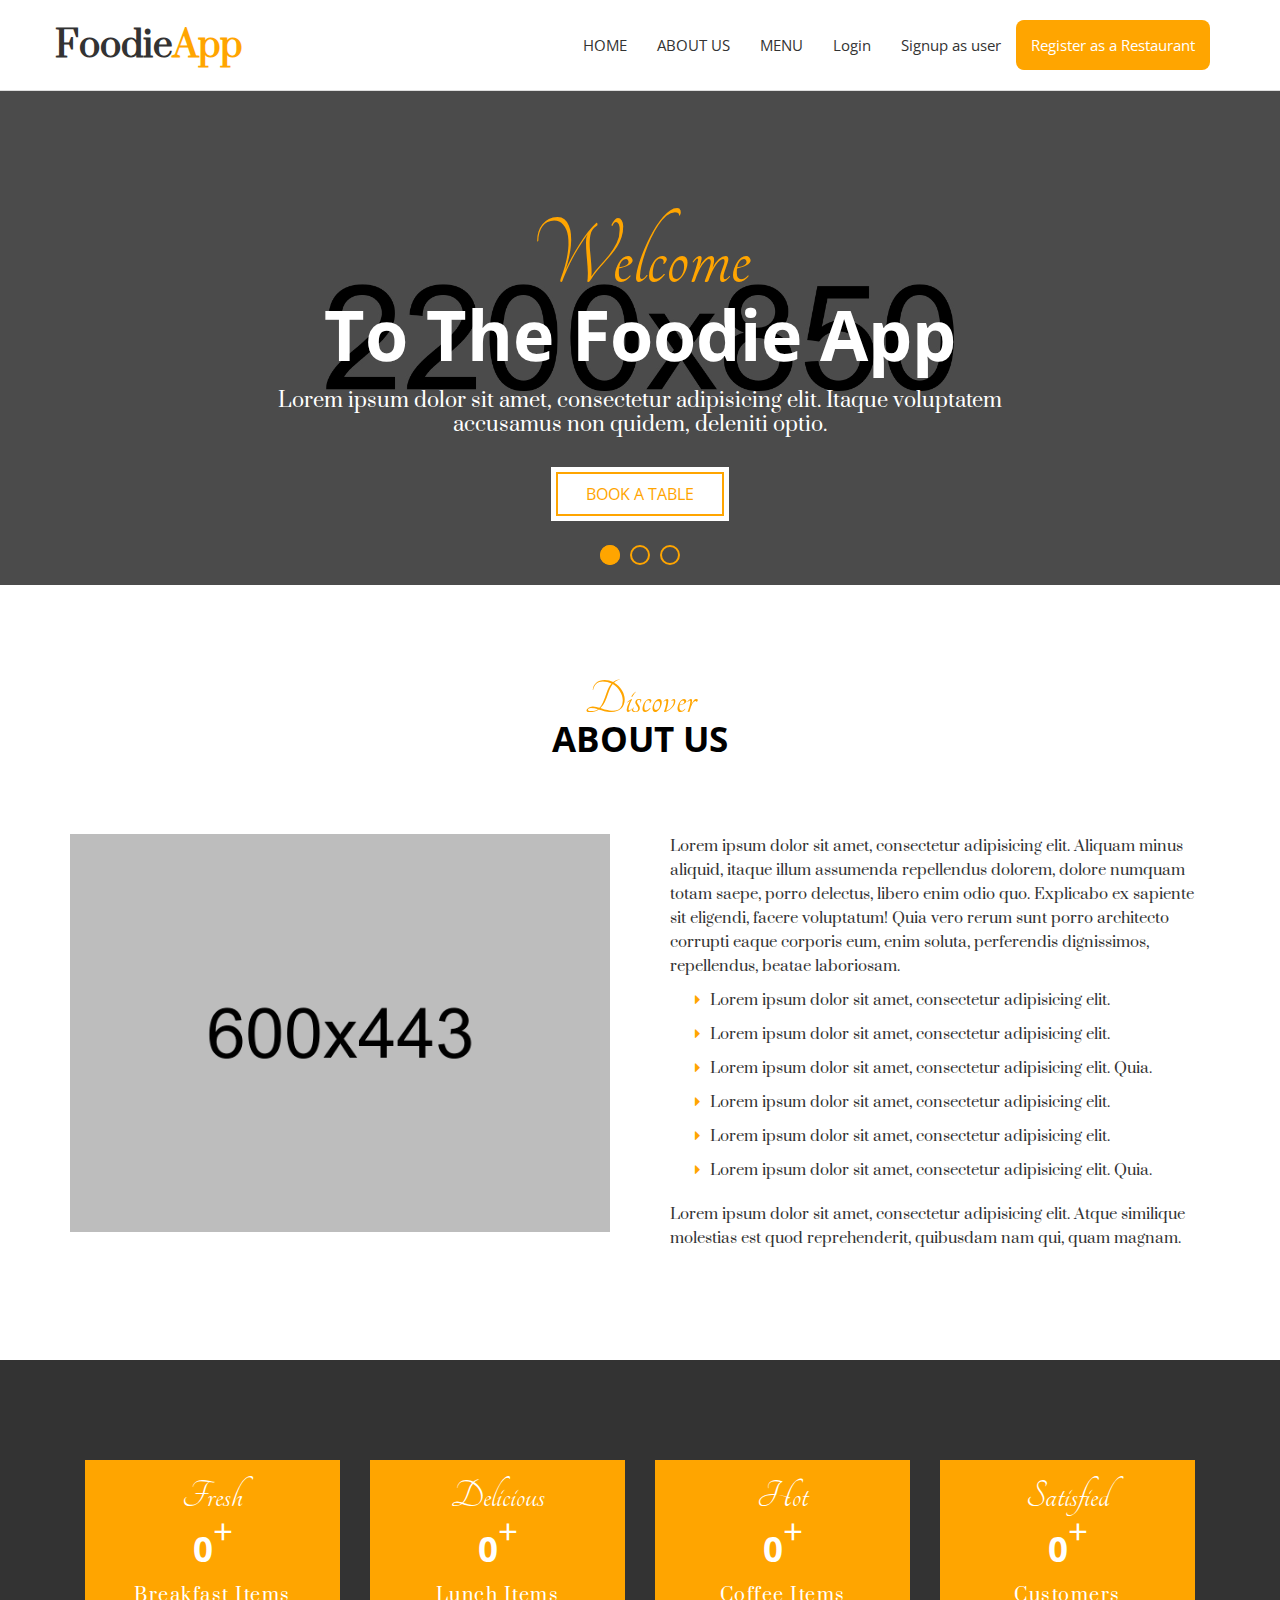
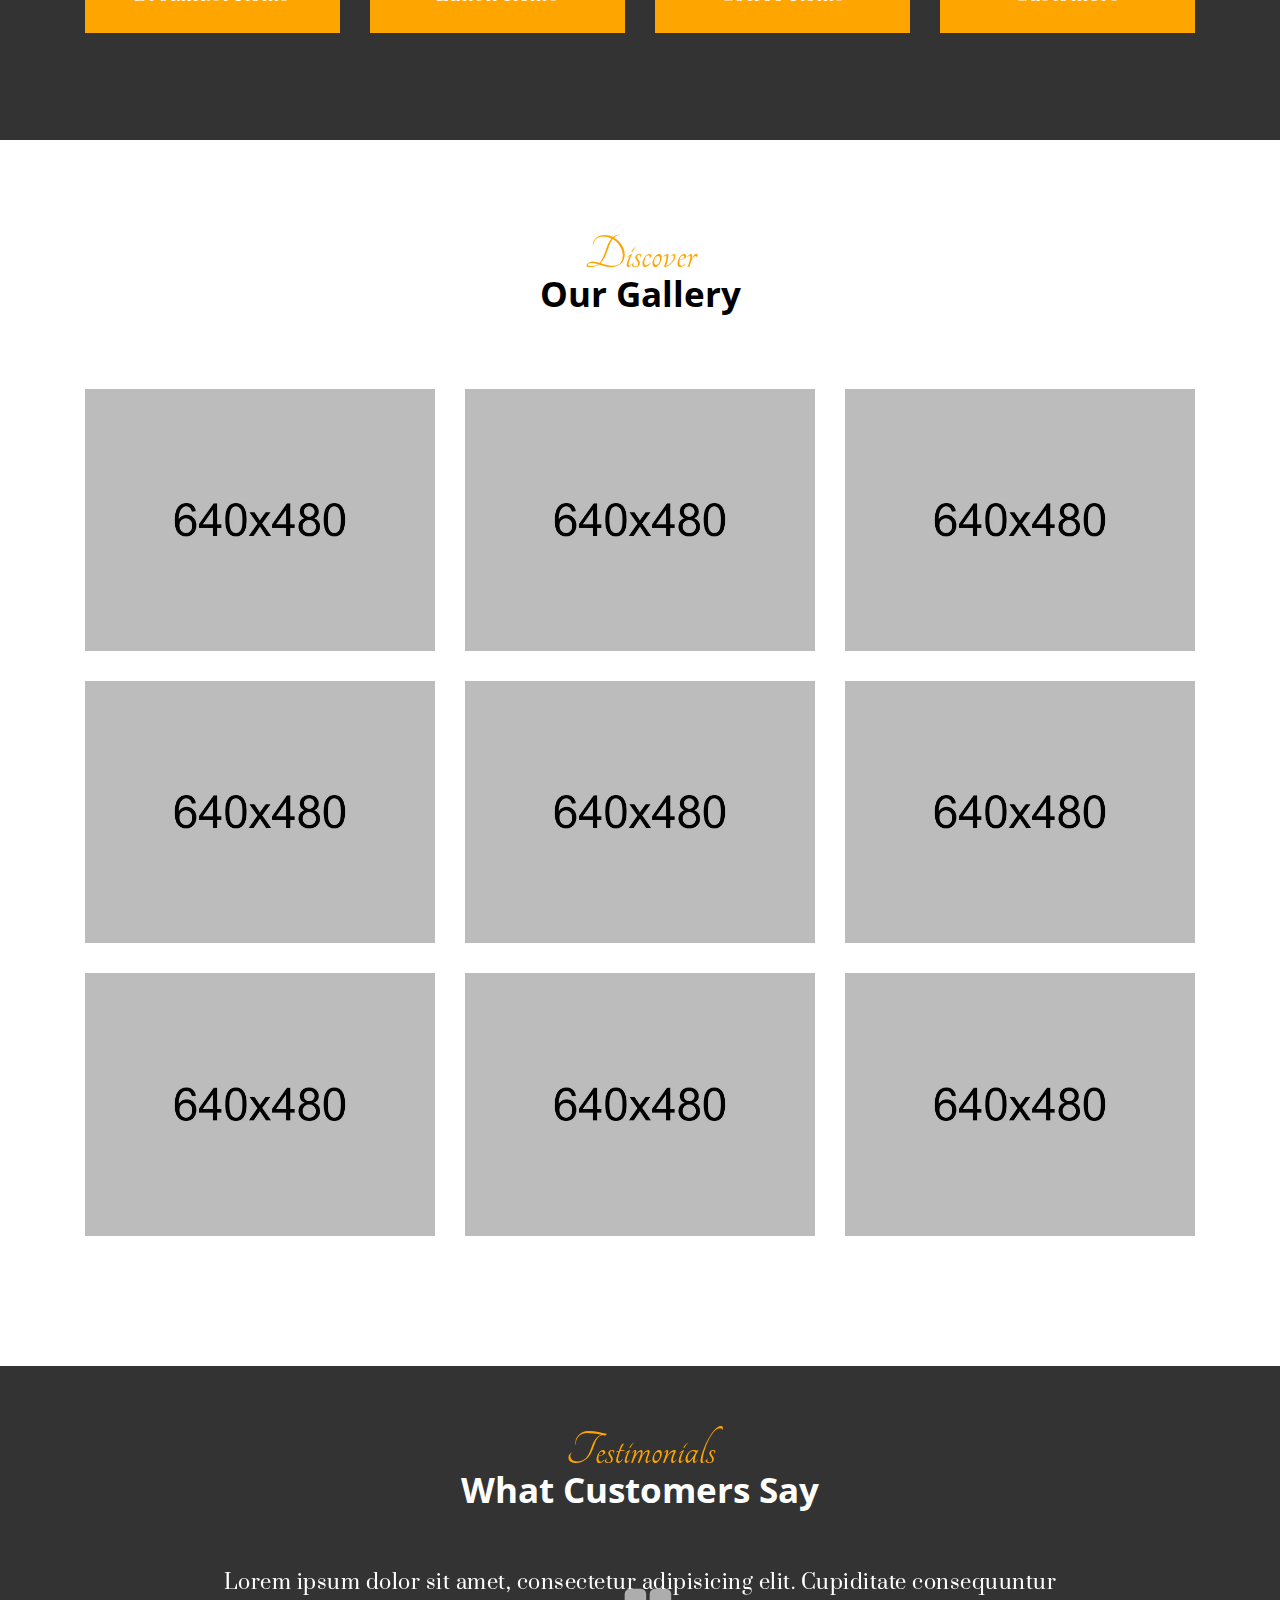
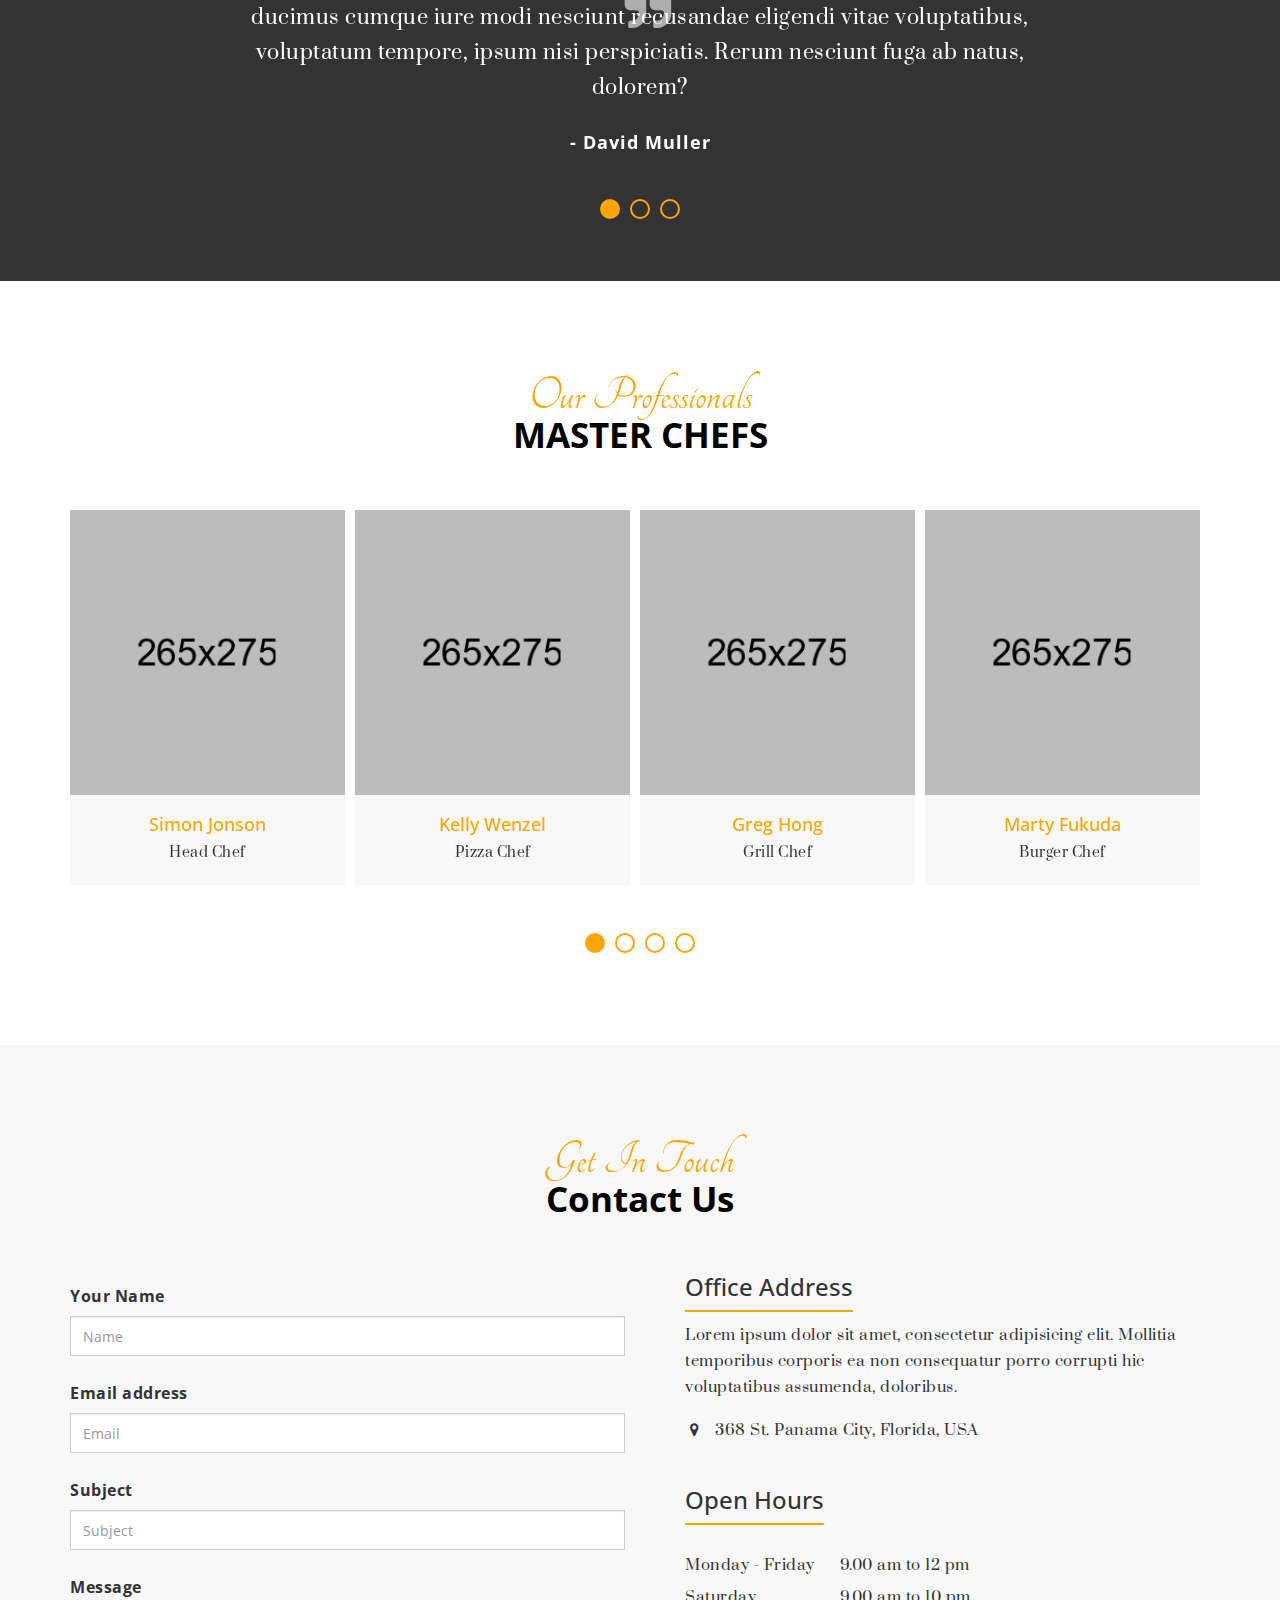
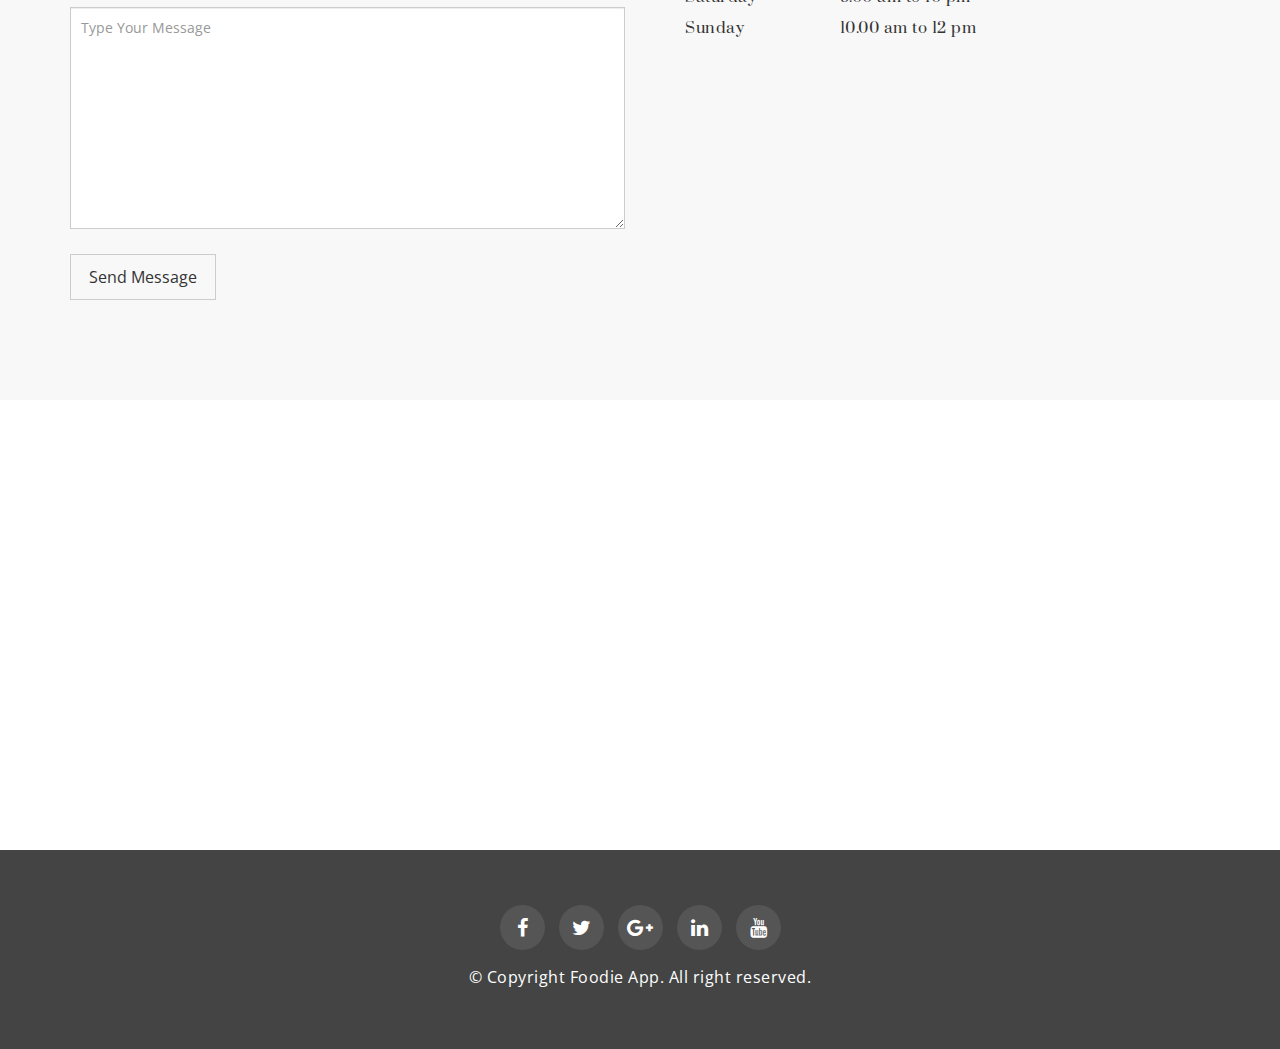
<file: index.html>
<!DOCTYPE html>
<html lang="en">
  <head>
    <meta charset="utf-8">
    <meta http-equiv="X-UA-Compatible" content="IE=edge">
    <meta name="viewport" content="width=device-width, initial-scale=1">    
    <title>Foodie | Home</title>

    <!-- Favicon -->
    <link rel="shortcut icon" href="assets/img/favicon.ico" type="image/x-icon">

    <!-- Font awesome -->
    <link href="assets/css/font-awesome.css" rel="stylesheet">
    <!-- Bootstrap -->
    <link href="assets/css/bootstrap.css" rel="stylesheet">   
    <!-- Slick slider -->
    <link rel="stylesheet" type="text/css" href="assets/css/slick.css">    
    <!-- Date Picker -->
    <link rel="stylesheet" type="text/css" href="assets/css/bootstrap-datepicker.css">   
     <!-- Gallery Lightbox -->
    <link href="assets/css/magnific-popup.css" rel="stylesheet"> 
    <!-- Theme color -->
    <link id="switcher" href="assets/css/theme-color/default-theme.css" rel="stylesheet">     

    <!-- Main style sheet -->
    <link href="home-style.css" rel="stylesheet">    

   
    <!-- Google Fonts -->

    <!-- Prata for body  -->
    <link href='https://fonts.googleapis.com/css?family=Prata' rel='stylesheet' type='text/css'>
    <!-- Tangerine for small title -->
    <link href='https://fonts.googleapis.com/css?family=Tangerine' rel='stylesheet' type='text/css'>   
    <!-- Open Sans for title -->
    <link href='https://fonts.googleapis.com/css?family=Open+Sans' rel='stylesheet' type='text/css'>
    
    

    <!-- HTML5 shim and Respond.js for IE8 support of HTML5 elements and media queries -->
    <!-- WARNING: Respond.js doesn't work if you view the page via file:// -->
    <!--[if lt IE 9]>
      <script src="https://oss.maxcdn.com/html5shiv/3.7.2/html5shiv.min.js"></script>
      <script src="https://oss.maxcdn.com/respond/1.4.2/respond.min.js"></script>
    <![endif]-->

  </head>
  <body>

  <!--START SCROLL TOP BUTTON -->
    <a class="scrollToTop" href="#">
      <i class="fa fa-angle-up"></i>
    </a>
  <!-- END SCROLL TOP BUTTON -->

  <!-- Start header section -->
  <header id="mu-header">  
    <nav class="navbar navbar-default mu-main-navbar" role="navigation">  
      <div class="container">
        <div class="navbar-header">
          <!-- FOR MOBILE VIEW COLLAPSED BUTTON -->
          <button type="button" class="navbar-toggle collapsed" data-toggle="collapse" data-target="#navbar" aria-expanded="false" aria-controls="navbar">
            <span class="sr-only">Toggle navigation</span>
            <span class="icon-bar"></span>
            <span class="icon-bar"></span>
            <span class="icon-bar"></span>
          </button>

          <!-- LOGO -->       

           <!--  Text based logo  -->
          <a class="navbar-brand" href="index.html">Foodie<span>App</span></a> 

		      <!--  Image based logo  -->
          <!-- <a class="navbar-brand" href="index.html"><img src="assets/img/logo.png" alt="Logo img"></a>  -->
         

        </div>
        <div id="navbar" class="navbar-collapse collapse">
          <ul id="top-menu" class="nav navbar-nav navbar-right mu-main-nav">
            <li><a href="index.html">HOME</a></li>
            <li><a href="#mu-about-us">ABOUT US</a></li>                       
            <li><a href="#mu-restaurant-menu">MENU</a></li>  
            <li><a href="./login.html">Login</a> </li>                  
            <li><a href="./signup-as-user.html">Signup as user</a></li>
            <li><a href="./signup-as-resturant.html" class="register-btn">Register as a Restaurant</a></li>                       
          </ul>                            
        </div><!--/.nav-collapse -->       
      </div>          
    </nav> 
  </header>
  <!-- End header section -->
 

  <!-- Start slider  -->
  <section id="mu-slider">
    <div class="mu-slider-area"> 

      <!-- Top slider -->
      <div class="mu-top-slider">

        <!-- Top slider single slide -->
        <div class="mu-top-slider-single">
          <img src="assets/img/slider/1.jpeg" alt="img">
          <!-- Top slider content -->
          <div class="mu-top-slider-content">
            <span class="mu-slider-small-title">Welcome</span>
            <h2 class="mu-slider-title">To The Foodie App</h2>
            <p>Lorem ipsum dolor sit amet, consectetur adipisicing elit. Itaque voluptatem accusamus non quidem, deleniti optio.</p>           
            <a href="#mu-reservation" class="mu-readmore-btn mu-reservation-btn">BOOK A TABLE</a>
          </div>
          <!-- / Top slider content -->
        </div>
        <!-- / Top slider single slide -->    

         <!-- Top slider single slide -->
        <div class="mu-top-slider-single">
          <img src="assets/img/slider/2.jpeg" alt="img">
          <!-- Top slider content -->
          <div class="mu-top-slider-content">
            <span class="mu-slider-small-title">The Elegant</span>
            <h2 class="mu-slider-title">Food Delivery App</h2>
            <p>Lorem ipsum dolor sit amet, consectetur adipisicing elit. Itaque voluptatem accusamus non quidem, deleniti optio.</p>           
           <a href="#mu-reservation" class="mu-readmore-btn mu-reservation-btn">BOOK A TABLE</a>
          </div>
          <!-- / Top slider content -->
        </div>
        <!-- / Top slider single slide --> 

        <!-- Top slider single slide -->
        <div class="mu-top-slider-single">
          <img src="assets/img/slider/3.jpeg" alt="img">
          <!-- Top slider content -->
          <div class="mu-top-slider-content">
            <span class="mu-slider-small-title">Delicious</span>
            <h2 class="mu-slider-title">Spicy Masalas</h2>
            <p>Lorem ipsum dolor sit amet, consectetur adipisicing elit. Itaque voluptatem accusamus non quidem, deleniti optio.</p>           
            <a href="#mu-reservation" class="mu-readmore-btn mu-reservation-btn">BOOK A TABLE</a>
          </div>
          <!-- / Top slider content -->
        </div>
        <!-- / Top slider single slide -->   

      </div>
    </div>
  </section>
  <!-- End slider  -->

  <!-- Start About us -->
  <section id="mu-about-us">
    <div class="container">
      <div class="row">
        <div class="col-md-12">
          <div class="mu-about-us-area">

            <div class="mu-title">
              <span class="mu-subtitle">Discover</span>
              <h2>ABOUT US</h2>
            </div>

            <div class="row">
              <div class="col-md-6">
               <div class="mu-about-us-left">     
                <img src="assets/img/about-us.png" alt="img">           
                </div>
              </div>
              <div class="col-md-6">
                 <div class="mu-about-us-right">
                 <p>Lorem ipsum dolor sit amet, consectetur adipisicing elit. Aliquam minus aliquid, itaque illum assumenda repellendus dolorem, dolore numquam totam saepe, porro delectus, libero enim odio quo. Explicabo ex sapiente sit eligendi, facere voluptatum! Quia vero rerum sunt porro architecto corrupti eaque corporis eum, enim soluta, perferendis dignissimos, repellendus, beatae laboriosam.</p>                              
                  <ul>
                    <li>Lorem ipsum dolor sit amet, consectetur adipisicing elit.</li>
                    <li>Lorem ipsum dolor sit amet, consectetur adipisicing elit.</li>
                    <li>Lorem ipsum dolor sit amet, consectetur adipisicing elit. Quia.</li>                    
                    <li>Lorem ipsum dolor sit amet, consectetur adipisicing elit.</li>
                    <li>Lorem ipsum dolor sit amet, consectetur adipisicing elit.</li>
                    <li>Lorem ipsum dolor sit amet, consectetur adipisicing elit. Quia.</li>
                  </ul>
                  <p>Lorem ipsum dolor sit amet, consectetur adipisicing elit. Atque similique molestias est quod reprehenderit, quibusdam nam qui, quam magnam.</p>  
                </div>
              </div>
            </div>
          </div>
        </div>
      </div>
    </div>
  </section>
  <!-- End About us -->

  <!-- Start Counter Section -->
  <section id="mu-counter">
    <div class="mu-counter-overlay">
      <div class="container">
        <div class="row">
          <div class="col-md-12">
            <div class="mu-counter-area">

              <ul class="mu-counter-nav">

                <li class="col-md-3 col-sm-3 col-xs-12">
                  <div class="mu-single-counter">
                    <span>Fresh</span>
                    <h3><span class="counter-value" data-count="150">0</span><sup>+</sup></h3>
                    <p>Breakfast Items</p>
                  </div>
                </li>

                <li class="col-md-3 col-sm-3 col-xs-12">
                  <div class="mu-single-counter">
                    <span>Delicious</span>
                    <h3><span class="counter-value" data-count="60">0</span><sup>+</sup></h3>
                    <p>Lunch Items</p>
                  </div>
                </li>

                 <li class="col-md-3 col-sm-3 col-xs-12">
                  <div class="mu-single-counter">
                    <span>Hot</span>
                     <h3><span class="counter-value" data-count="45">0</span><sup>+</sup></h3>
                    <p>Coffee Items</p>
                  </div>
                </li>

                 <li class="col-md-3 col-sm-3 col-xs-12">
                  <div class="mu-single-counter">
                    <span>Satisfied</span>
                    <h3><span class="counter-value" data-count="6560">0</span><sup>+</sup></h3>
                    <p>Customers</p>
                  </div>
                </li>

              </ul>

            </div>
          </div>
        </div>
      </div>
    </div>
  </section>
  <!-- End Counter Section --> 

  <!-- Start Gallery -->
  <section id="mu-gallery">
    <div class="container">
      <div class="row">
        <div class="col-md-12">
          <div class="mu-gallery-area">

            <div class="mu-title">
              <span class="mu-subtitle">Discover</span>
              <h2>Our Gallery</h2>
            </div>

            <div class="mu-gallery-content">
            
              <!-- Start gallery image -->
              <div class="mu-gallery-body">
                <!-- start single gallery image -->
                <div class="mu-single-gallery col-md-4">
                    <div class="mu-single-gallery-item">
	                    <figure class="mu-single-gallery-img">
	                      <a class="mu-imglink" href="assets/img/gallery/1.jpg">
                          <img alt="img" src="assets/img/gallery/1.jpg">
                           <div class="mu-single-gallery-info">
                              <img class="mu-view-btn" src="assets/img/plus.png" alt="plus icon img">
                          </div> 
                        </a>
	                    </figure>            
                  	</div>
                </div>
                <!-- End single gallery image -->

                <!-- start single gallery image -->
                <div class="mu-single-gallery col-md-4">
                  	 <div class="mu-single-gallery-item">
                        <figure class="mu-single-gallery-img">
                          <a class="mu-imglink" href="assets/img/gallery/2.jpg">
                            <img alt="img" src="assets/img/gallery/2.jpg">
                             <div class="mu-single-gallery-info">
                                <img class="mu-view-btn" src="assets/img/plus.png" alt="plus icon img">
                            </div> 
                          </a>
                        </figure>            
                    </div>
                </div>               
                <!-- End single gallery image -->

                <!-- start single gallery image -->
                <div class="mu-single-gallery col-md-4">                  
                  	 <div class="mu-single-gallery-item">
                      <figure class="mu-single-gallery-img">
                        <a class="mu-imglink" href="assets/img/gallery/3.jpg">
                          <img alt="img" src="assets/img/gallery/3.jpg">
                           <div class="mu-single-gallery-info">
                              <img class="mu-view-btn" src="assets/img/plus.png" alt="plus icon img">
                          </div> 
                        </a>
                      </figure>            
                    </div>
                </div>               
                <!-- End single gallery image -->

                <!-- start single gallery image -->
                <div class="mu-single-gallery col-md-4">                  
                  	<div class="mu-single-gallery-item">
                      <figure class="mu-single-gallery-img">
                        <a class="mu-imglink" href="assets/img/gallery/4.jpg">
                          <img alt="img" src="assets/img/gallery/4.jpg">
                           <div class="mu-single-gallery-info">
                              <img class="mu-view-btn" src="assets/img/plus.png" alt="plus icon img">
                          </div> 
                        </a>
                      </figure>            
                    </div>
                </div>
                <!-- End single gallery image -->

                <!-- start single gallery image -->
                <div class="mu-single-gallery col-md-4">                  
                  	<div class="mu-single-gallery-item">
                      <figure class="mu-single-gallery-img">
                        <a class="mu-imglink" href="assets/img/gallery/5.jpg">
                          <img alt="img" src="assets/img/gallery/5.jpg">
                           <div class="mu-single-gallery-info">
                              <img class="mu-view-btn" src="assets/img/plus.png" alt="plus icon img">
                          </div> 
                        </a>
                      </figure>            
                    </div>
                </div>               
                <!-- End single gallery image -->  

                <!-- start single gallery image -->
                <div class="mu-single-gallery col-md-4">                  
                   <div class="mu-single-gallery-item">
                      <figure class="mu-single-gallery-img">
                        <a class="mu-imglink" href="assets/img/gallery/6.jpg">
                          <img alt="img" src="assets/img/gallery/6.jpg">
                           <div class="mu-single-gallery-info">
                              <img class="mu-view-btn" src="assets/img/plus.png" alt="plus icon img">
                          </div> 
                        </a>
                      </figure>            
                    </div>
                </div>
                <!-- End single gallery image -->

                <!-- start single gallery image -->
                <div class="mu-single-gallery col-md-4">                  
                  	<div class="mu-single-gallery-item">
                      <figure class="mu-single-gallery-img">
                        <a class="mu-imglink" href="assets/img/gallery/7.jpg">
                          <img alt="img" src="assets/img/gallery/7.jpg">
                           <div class="mu-single-gallery-info">
                              <img class="mu-view-btn" src="assets/img/plus.png" alt="plus icon img">
                          </div> 
                        </a>
                      </figure>            
                    </div>
                </div>               
                <!-- End single gallery image -->

                <!-- start single gallery image -->
                <div class="mu-single-gallery col-md-4">                  
                  	<div class="mu-single-gallery-item">
                      <figure class="mu-single-gallery-img">
                        <a class="mu-imglink" href="assets/img/gallery/8.jpg">
                          <img alt="img" src="assets/img/gallery/8.jpg">
                           <div class="mu-single-gallery-info">
                              <img class="mu-view-btn" src="assets/img/plus.png" alt="plus icon img">
                          </div> 
                        </a>
                      </figure>            
                    </div>
                </div>               
                <!-- End single gallery image -->

                <!-- start single gallery image -->
                <div class="mu-single-gallery col-md-4">                  
                  	<div class="mu-single-gallery-item">
                      <figure class="mu-single-gallery-img">
                        <a class="mu-imglink" href="assets/img/gallery/9.jpg">
                          <img alt="img" src="assets/img/gallery/9.jpg">
                           <div class="mu-single-gallery-info">
                              <img class="mu-view-btn" src="assets/img/plus.png" alt="plus icon img">
                          </div> 
                        </a>
                      </figure>            
                    </div>
                </div>
                <!-- End single gallery image -->  

              </div>
            </div>
          </div>
        </div>
      </div>
    </div>
  </section>
  <!-- End Gallery -->
  
  <!-- Start Client Testimonial section -->
  <section id="mu-client-testimonial">
    <div class="mu-overlay">
      <div class="container">
        <div class="row">
          <div class="col-md-12">
            <div class="mu-client-testimonial-area">

              <div class="mu-title">
                <span class="mu-subtitle">Testimonials</span>
                <h2>What Customers Say</h2>
              </div>

              <!-- testimonial content -->
              <div class="mu-testimonial-content">
                <!-- testimonial slider -->
                <ul class="mu-testimonial-slider">
                  <li>
                    <div class="mu-testimonial-single">                   
                      <div class="mu-testimonial-info">
                        <p>Lorem ipsum dolor sit amet, consectetur adipisicing elit. Cupiditate consequuntur ducimus cumque iure modi nesciunt recusandae eligendi vitae voluptatibus, voluptatum tempore, ipsum nisi perspiciatis. Rerum nesciunt fuga ab natus, dolorem?</p>
                      </div>
                      <div class="mu-testimonial-bio">
                        <p>- David Muller</p>                      
                      </div>
                    </div>
                  </li>
                   <li>
                    <div class="mu-testimonial-single">                   
                      <div class="mu-testimonial-info">
                        <p>Lorem ipsum dolor sit amet, consectetur adipisicing elit. Cupiditate consequuntur ducimus cumque iure modi nesciunt recusandae eligendi vitae voluptatibus, voluptatum tempore, ipsum nisi perspiciatis. Rerum nesciunt fuga ab natus, dolorem?</p>
                      </div>
                      <div class="mu-testimonial-bio">
                        <p>- David Muller</p>                      
                      </div>
                    </div>
                  </li>
                   <li>
                    <div class="mu-testimonial-single">                   
                      <div class="mu-testimonial-info">
                        <p>Lorem ipsum dolor sit amet, consectetur adipisicing elit. Cupiditate consequuntur ducimus cumque iure modi nesciunt recusandae eligendi vitae voluptatibus, voluptatum tempore, ipsum nisi perspiciatis. Rerum nesciunt fuga ab natus, dolorem?</p>
                      </div>
                      <div class="mu-testimonial-bio">
                        <p>- David Muller</p>                      
                      </div>
                    </div>
                  </li>
                </ul>
              </div>
            </div>
          </div>
        </div>
      </div>
    </div>
  </section>
  <!-- End Client Testimonial section -->
  
  <!-- Start Chef Section -->
  <section id="mu-chef">
    <div class="container">
      <div class="row">
        <div class="col-md-12">
          <div class="mu-chef-area">

            <div class="mu-title">
              <span class="mu-subtitle">Our Professionals</span>
              <h2>MASTER CHEFS</h2>
            </div>

            <div class="mu-chef-content">
              <ul class="mu-chef-nav">
                <li>
                  <div class="mu-single-chef">
                    <figure class="mu-single-chef-img">
                      <img src="assets/img/chef/chef-1.jpg" alt="chef img">
                    </figure>
                    <div class="mu-single-chef-info">
                      <h4>Simon Jonson</h4>
                      <span>Head Chef</span>
                    </div>
                    <div class="mu-single-chef-social">
                      <a href="#"><i class="fa fa-facebook"></i></a>
                      <a href="#"><i class="fa fa-twitter"></i></a>
                      <a href="#"><i class="fa fa-google-plus"></i></a>
                      <a href="#"><i class="fa fa-linkedin"></i></a>
                    </div>
                  </div>
                </li>

                <li>
                  <div class="mu-single-chef">
                    <figure class="mu-single-chef-img">
                      <img src="assets/img/chef/chef-2.jpg" alt="chef img">
                    </figure>
                    <div class="mu-single-chef-info">
                      <h4>Kelly Wenzel</h4>
                      <span>Pizza Chef</span>
                    </div>
                    <div class="mu-single-chef-social">
                      <a href="#"><i class="fa fa-facebook"></i></a>
                      <a href="#"><i class="fa fa-twitter"></i></a>
                      <a href="#"><i class="fa fa-google-plus"></i></a>
                      <a href="#"><i class="fa fa-linkedin"></i></a>
                    </div>
                  </div>
                </li>

                <li>
                  <div class="mu-single-chef">
                    <figure class="mu-single-chef-img">
                      <img src="assets/img/chef/chef-3.jpg" alt="chef img">
                    </figure>
                    <div class="mu-single-chef-info">
                      <h4>Greg Hong</h4>
                      <span>Grill Chef</span>
                    </div>
                    <div class="mu-single-chef-social">
                      <a href="#"><i class="fa fa-facebook"></i></a>
                      <a href="#"><i class="fa fa-twitter"></i></a>
                      <a href="#"><i class="fa fa-google-plus"></i></a>
                      <a href="#"><i class="fa fa-linkedin"></i></a>
                    </div>
                  </div>
                </li>

                <li>
                  <div class="mu-single-chef">
                    <figure class="mu-single-chef-img">
                      <img src="assets/img/chef/chef-4.jpg" alt="chef img">
                    </figure>
                    <div class="mu-single-chef-info">
                      <h4>Marty Fukuda</h4>
                      <span>Burger Chef</span>
                    </div>
                    <div class="mu-single-chef-social">
                      <a href="#"><i class="fa fa-facebook"></i></a>
                      <a href="#"><i class="fa fa-twitter"></i></a>
                      <a href="#"><i class="fa fa-google-plus"></i></a>
                      <a href="#"><i class="fa fa-linkedin"></i></a>
                    </div>
                  </div>
                </li>  

                <li>
                  <div class="mu-single-chef">
                    <figure class="mu-single-chef-img">
                      <img src="assets/img/chef/chef-5.jpg" alt="chef img">
                    </figure>
                    <div class="mu-single-chef-info">
                      <h4>Simon Jonson</h4>
                      <span>Head Chef</span>
                    </div>
                    <div class="mu-single-chef-social">
                      <a href="#"><i class="fa fa-facebook"></i></a>
                      <a href="#"><i class="fa fa-twitter"></i></a>
                      <a href="#"><i class="fa fa-google-plus"></i></a>
                      <a href="#"><i class="fa fa-linkedin"></i></a>
                    </div>
                  </div>
                </li>

                <li>
                  <div class="mu-single-chef">
                    <figure class="mu-single-chef-img">
                      <img src="assets/img/chef/chef-1.jpg" alt="chef img">
                    </figure>
                    <div class="mu-single-chef-info">
                      <h4>Kelly Wenzel</h4>
                      <span>Pizza Chef</span>
                    </div>
                    <div class="mu-single-chef-social">
                      <a href="#"><i class="fa fa-facebook"></i></a>
                      <a href="#"><i class="fa fa-twitter"></i></a>
                      <a href="#"><i class="fa fa-google-plus"></i></a>
                      <a href="#"><i class="fa fa-linkedin"></i></a>
                    </div>
                  </div>
                </li>

                <li>
                  <div class="mu-single-chef">
                    <figure class="mu-single-chef-img">
                      <img src="assets/img/chef/chef-2.jpg" alt="chef img">
                    </figure>
                    <div class="mu-single-chef-info">
                      <h4>Greg Hong</h4>
                      <span>Grill Chef</span>
                    </div>
                    <div class="mu-single-chef-social">
                      <a href="#"><i class="fa fa-facebook"></i></a>
                      <a href="#"><i class="fa fa-twitter"></i></a>
                      <a href="#"><i class="fa fa-google-plus"></i></a>
                      <a href="#"><i class="fa fa-linkedin"></i></a>
                    </div>
                  </div>
                </li>
                
                <li>
                  <div class="mu-single-chef">
                    <figure class="mu-single-chef-img">
                      <img src="assets/img/chef/chef-3.jpg" alt="chef img">
                    </figure>
                    <div class="mu-single-chef-info">
                      <h4>Marty Fukuda</h4>
                      <span>Burger Chef</span>
                    </div>
                    <div class="mu-single-chef-social">
                      <a href="#"><i class="fa fa-facebook"></i></a>
                      <a href="#"><i class="fa fa-twitter"></i></a>
                      <a href="#"><i class="fa fa-google-plus"></i></a>
                      <a href="#"><i class="fa fa-linkedin"></i></a>
                    </div>
                  </div>
                </li>                      
              </ul>
            </div>
          </div>
        </div>
      </div>
    </div>
  </section>
  <!-- End Chef Section -->

 

  <!-- Start Contact section -->
  <section id="mu-contact">
    <div class="container">
      <div class="row">
        <div class="col-md-12">
          <div class="mu-contact-area">

            <div class="mu-title">
              <span class="mu-subtitle">Get In Touch</span>
              <h2>Contact Us</h2>
            </div>

            <div class="mu-contact-content">
              <div class="row">

                <div class="col-md-6">
                  <div class="mu-contact-left">
                    <!-- Email message div -->
                    <div id="form-messages"></div>
                    <!-- Start contact form -->
                    <form id="ajax-contact" method="post" action="mailer.php" class="mu-contact-form">
                      <div class="form-group">
                        <label for="name">Your Name</label>
                        <input type="text" class="form-control" id="name" name="name" placeholder="Name" required>
                      </div>
                      <div class="form-group">
                        <label for="email">Email address</label>
                        <input type="email" class="form-control" id="email" name="email" placeholder="Email" required>
                      </div>                      
                      <div class="form-group">
                        <label for="subject">Subject</label>
                        <input type="text" class="form-control" id="subject" name="subject" placeholder="Subject" required>
                      </div>
                      <div class="form-group">
                        <label for="message">Message</label>                        
                        <textarea class="form-control" id="message" name="message"  cols="30" rows="10" placeholder="Type Your Message" required></textarea>
                      </div>                      
                      <button type="submit" class="mu-send-btn">Send Message</button>
                    </form>
                  </div>
                </div>

                <div class="col-md-6">
                  <div class="mu-contact-right">
                    <div class="mu-contact-widget">
                      <h3>Office Address</h3>
                      <p>Lorem ipsum dolor sit amet, consectetur adipisicing elit. Mollitia temporibus corporis ea non consequatur porro corrupti hic voluptatibus assumenda, doloribus.</p>
                      <address>                      
                        <p><i class="fa fa-map-marker"></i>368 St. Panama City, Florida, USA</p>
                      </address>
                    </div>
                    <div class="mu-contact-widget">
                      <h3>Open Hours</h3>                      
                      <address>
                        <p><span>Monday - Friday</span> 9.00 am to 12 pm</p>
                        <p><span>Saturday</span> 9.00 am to 10 pm</p>
                        <p><span>Sunday</span> 10.00 am to 12 pm</p>
                      </address>
                    </div>
                  </div>
                </div>

              </div>
            </div>
          </div>
        </div>
      </div>
    </div>
  </section>
  <!-- End Contact section -->

  <!-- Start Map section -->
  <section id="mu-map">
    <iframe src="https://www.google.com/maps/embed?pb=!1m18!1m12!1m3!1d9207.358598888495!2d-85.64847801496286!3d30.183918972289003!2m3!1f0!2f0!3f0!3m2!1i1024!2i768!4f13.1!3m3!1m2!1s0x0000000000000000%3A0x2320479d70eb6202!2sDillard&#39;s!5e0!3m2!1sbn!2sbd!4v1462359735720" width="100%" height="100%" frameborder="0"allowfullscreen></iframe>
  </section>
  <!-- End Map section -->

  <!-- Start Footer -->
  <footer id="mu-footer">
    <div class="container">
      <div class="row">
        <div class="col-md-12">
        <div class="mu-footer-area">
           <div class="mu-footer-social">
            <a href="#"><span class="fa fa-facebook"></span></a>
            <a href="#"><span class="fa fa-twitter"></span></a>
            <a href="#"><span class="fa fa-google-plus"></span></a>
            <a href="#"><span class="fa fa-linkedin"></span></a>
            <a href="#"><span class="fa fa-youtube"></span></a>
          </div>
          <div class="mu-footer-copyright">
            <p>&copy; Copyright <a rel="nofollow" href="#">Foodie App</a>. All right reserved.</p>
          </div>         
        </div>
      </div>
      </div>
    </div>
  </footer>
  <!-- End Footer -->
  
  <!-- jQuery library -->
  <script src="assets/js/jquery.min.js"></script>  
  <!-- Include all compiled plugins (below), or include individual files as needed -->
  <script src="assets/js/bootstrap.js"></script>   
  <!-- Slick slider -->
  <script type="text/javascript" src="assets/js/slick.js"></script>
  <!-- Counter -->
  <script type="text/javascript" src="assets/js/simple-animated-counter.js"></script>
  <!-- Gallery Lightbox -->
  <script type="text/javascript" src="assets/js/jquery.magnific-popup.min.js"></script>
  <!-- Date Picker -->
  <script type="text/javascript" src="assets/js/bootstrap-datepicker.js"></script> 
  <!-- Ajax contact form  -->
  <script type="text/javascript" src="assets/js/app.js"></script>
 
  <!-- Custom js -->
  <script src="assets/js/custom.js"></script> 

  </body>
</html>
</file>
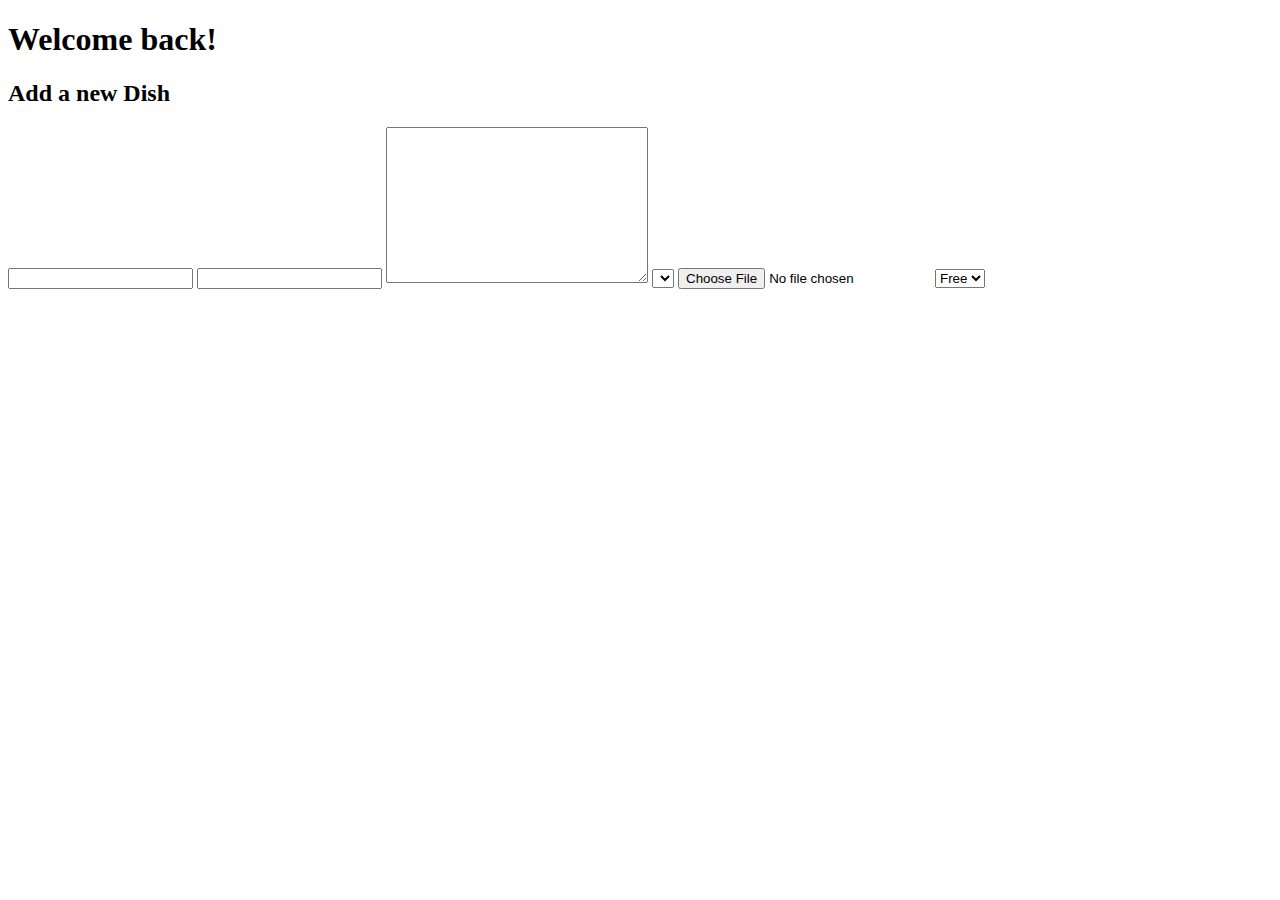
<file: dashboard.html>
<!DOCTYPE html>
<html lang="en">
<head>
    <meta charset="UTF-8">
    <meta http-equiv="X-UA-Compatible" content="IE=edge">
    <meta name="viewport" content="width=device-width, initial-scale=1.0">
    <title>Foodie | Resturant Dashboard</title>
</head>
<body>
    <h1>Welcome back! <span class="display_res_name"></span></h1>

    <h2>Add a new Dish</h2>
    <input type="text" name="itemName" id="itemName" placeholder="">
    <input type="text" name="itemPrice" id="itemPrice">
    <textarea name="" id="" cols="30" rows="10"></textarea>
    <select name="category_dropdown" id="category_dropdown">
        <option value=""></option>
    </select>
    <input type="file" name="itemImage" id="itemImage">
    <select name="deliveryType" id="deliveryType">
        <option value="free">Free</option>
        <option value="paid">Paid</option>
    </select>    
</body>
</html>
</file>
<file: assets/css/theme-color/default-theme.css>
/*=======================================
Template Design By MarkUps.
Author URI : http://www.markups.io/
========================================*/

.scrollToTop {
  background-color: #FFA500;
  border: 2px solid #FFA500;
}

.mu-readmore-btn,
.mu-browsmore-btn,
.mu-main-navbar .mu-main-nav li a:hover, 
.mu-main-navbar .mu-main-nav li a:focus,
.navbar-default .navbar-nav > .active > a, 
.navbar-default .navbar-nav > .active > a:hover, 
.navbar-default .navbar-nav > .active > a:focus,
.mu-top-slider .mu-top-slider-single .mu-top-slider-content .mu-slider-small-title,
.mu-about-us-right ul li:before,
.mu-title .mu-subtitle,
.mu-menu-item-nav li .media .media-body .media-heading a:hover, 
.mu-menu-item-nav li .media .media-body .media-heading a:focus,
.mu-menu-item-nav li .media .media-body .mu-menu-price,
.mu-chef-nav .slick-list li .mu-single-chef .mu-single-chef-info h4,
.mu-footer-copyright p a:hover, 
.mu-footer-copyright p a:focus,
.navbar-default .navbar-nav .open .dropdown-menu > li > a:hover, 
.navbar-default .navbar-nav .open .dropdown-menu > li > a:focus,
.mu-main-navbar .navbar-header .navbar-brand span {
  color: #FFA500;
}

.mu-readmore-btn::after,
.mu-testimonial-slider .slick-dots li,
.mu-chef-nav .slick-dots li,
.mu-top-slider .slick-dots li button,
.mu-opening-hour {
  border: 2px solid #FFA500;
}

.mu-readmore-btn:hover, 
.mu-readmore-btn:focus,
.mu-restaurant-menu li a,
.mu-testimonial-slider .slick-dots .slick-active,
.mu-chef-nav .slick-list li .mu-single-chef .mu-single-chef-social a:hover, 
.mu-chef-nav .slick-list li .mu-single-chef .mu-single-chef-social a:focus,
.mu-footer-social a:hover, 
.mu-footer-social a:hover,
.navbar-default .navbar-toggle .icon-bar,
.mu-chef-nav .slick-dots .slick-active,
.datepicker .datepicker-switch:hover, 
.datepicker .prev:hover, 
.datepicker .next:hover, 
.datepicker tfoot tr th:hover,
.datepicker table tr td.day:hover,
.mu-counter-nav li .mu-single-counter,
.mu-top-slider .slick-dots li.slick-active button::before  {
  background-color: #FFA500;
}

.mu-readmore-btn:hover::after, 
.mu-readmore-btn:focus::after,
.mu-reservation-form input[type="text"]:focus,
.mu-reservation-form input[type="email"]:focus,
.mu-reservation-form select:focus,
.mu-reservation-form textarea:focus,
.mu-contact-form input[type="text"]:focus,
.mu-contact-form input[type="email"]:focus,
.mu-contact-form textarea:focus {
  border-color: #FFA500;
}

.mu-browsmore-btn:hover, 
.mu-browsmore-btn:focus,
.mu-top-slider .slick-prev:hover, 
.mu-top-slider .slick-prev:focus,
.mu-top-slider .slick-next:hover,
.mu-top-slider .slick-next:focus,
.mu-send-btn:hover, 
.mu-send-btn:focus {
  background-color: #FFA500;
  border-color: #FFA500;
}


.mu-restaurant-menu li a:hover, 
.mu-restaurant-menu li a:focus, 
.mu-restaurant-menu li.active a,
.mu-restaurant-menu li.active a:hover,
.mu-restaurant-menu li.active a:focus {
  color: #FFA500;
  border-color: #FFA500 #FFA500 transparent;
}


#mu-reservation .mu-reservation-area .mu-reservation-content h3,
.mu-contact-right .mu-contact-widget h3,
.mu-opening-hour h2 {
  border-bottom: 2px solid #FFA500;
}


.mu-chef-nav .slick-list li .mu-single-chef .mu-single-chef-social a {
  border: 1px solid #FFA500;
  color: #FFA500;
}





/*=======================================
Template Design By MarkUps.
Author URI : http://www.markups.io/
========================================*/
</file>
<file: home-style.css>
/* Table of Content
==================================================
#BASIC TYPOGRAPHY
#HEADER SECTION
#NAVBAR SECTION
#SLIDER SECTION
#ABOUT US SECTION
#COUNTER SECTION
#MENU ITEM SECTION
#RESERVATION SECTION
#GALLERY SECTION
#TESTIMONIAL SECTION
#CHEF SECTION
#CONTACT SECTION
#MAP SECTION
#FOOTER SECTION
#RESPONSIVE DESIGN
*/

body {
  background-color: #ffffff;
  font-family: "Prata", serif;
  color: #333333;
  font-size: 15px;
  overflow-x: hidden;
  line-height: 24px;
}

.no-padding {
  padding: 0;
}


ul {
  padding: 0;
  margin: 0;
  list-style: none;
}

a {
  text-decoration: none;
  color: #333333;
}

a:hover,
a:focus {
  outline: none;
  text-decoration: none;
}

h1, 
h2, 
h3, 
h4, 
h5, 
h6 {
  font-family: "Open Sans", sans-serif;
}

h2 {
  font-size: 30px;
  font-weight: 700;
  line-height: 40px;
  margin: 0;
}

img {
  border: none;
  max-width: 100%;
}

.mu-readmore-btn {
  background-color: #fff;
  font-family: "Open Sans", sans-serif;
  display: inline-block;
  font-size: 16px;
  padding: 15px 35px;
  position: relative;
  -webkit-transition: all 0.5s;
  -moz-transition: all 0.5s;
  -ms-transition: all 0.5s;
  -o-transition: all 0.5s;
  transition: all 0.5s;
}

.mu-readmore-btn::after {
  bottom: 5px;
  content: "";
  left: 5px;
  position: absolute;
  right: 5px;
  top: 5px;
  -webkit-transition: all 0.2s;
  -moz-transition: all 0.2s;
  -ms-transition: all 0.2s;
  -o-transition: all 0.2s;
  transition: all 0.2s;
}

.mu-readmore-btn:hover, 
.mu-readmore-btn:focus {
  color: #fff;
}

.mu-readmore-btn:hover::after, 
.mu-readmore-btn:focus::after {
  bottom: 0px;
  content: "";
  left: 0px;
  right: 0px;
  top: 0px;
}

.mu-browsmore-btn {
  background-color: #fff;
  border: 1px solid #ccc;
  display: inline-block;
  font-size: 16px;
  line-height: 18px;
  letter-spacing: 0.5px;
  padding: 12px 25px;
  -webkit-transition: all 0.5s;
  -moz-transition: all 0.5s;
  -ms-transition: all 0.5s;
  -o-transition: all 0.5s;
  transition: all 0.5s;
}

.mu-browsmore-btn:hover, 
.mu-browsmore-btn:focus {
  color: #fff;
}

.mu-send-btn {
  background-color: transparent;
  border: 1px solid #ccc;
  display: inline-block;
  font-size: 16px;
  padding: 10px 18px;
  -webkit-transition: all 0.5s;
  -moz-transition: all 0.5s;
  -ms-transition: all 0.5s;
  -o-transition: all 0.5s;
  transition: all 0.5s;
}

.mu-send-btn:hover, 
.mu-send-btn:focus {
  color: #fff;
}


/*==================
 HEADER SECTION
====================*/

#mu-header {
  background-color: #fff;
  border-bottom: 1px solid #ddd;
  position: fixed;
  left: 0;
  top: 0;
  right: 0;
  width: 100%;
  z-index: 999;
}


/*==================
 NAVBAR SECTION
====================*/
.mu-main-navbar {
  background-color: transparent;
  border: none;
  padding: 20px 0;
  border-radius: 0;
  margin-bottom: 0;
  -webkit-transition: all 0.5s;
  -moz-transition: all 0.5s;
  -ms-transition: all 0.5s;
  -o-transition: all 0.5s;
  transition: all 0.5s;
}

.mu-main-navbar .mu-main-nav {
  font-family: "Open Sans", sans-serif;
}

.mu-main-navbar .mu-main-nav li a {
  color: #333;
  -webkit-transition: all 0.5s;
  -moz-transition: all 0.5s;
  -ms-transition: all 0.5s;
  -o-transition: all 0.5s;
  transition: all 0.5s;
}

.mu-main-navbar .mu-main-nav .dropdown-menu {
  background-color: #fff;
  border-radius: 0;
}

.mu-main-navbar .mu-main-nav .dropdown-menu li a {
  padding: 10px 20px;
}

.mu-main-navbar .navbar-header .navbar-brand {
  color: #333;
  display: inline-block;
  font-weight: 700;
  font-size: 35px;  
  padding: 0;
  margin-top: 16px;
  height: 34px;
  width: 180px;
  -webkit-transition: all 0.5s;
  -moz-transition: all 0.5s;
  -ms-transition: all 0.5s;
  -o-transition: all 0.5s;
  transition: all 0.5s;
}

.mu-main-navbar .navbar-header .navbar-brand img {
  margin-top: -10px;
}


.mu-main-navbar .navbar-header .navbar-brand-small {
  height: 20px;
  margin-top: 16px;
  width: 105px;
}

.mu-main-navbar .navbar-header .navbar-brand-small span {
  margin-top: -4px;
}

.navbar-default .navbar-nav > .active > a, 
.navbar-default .navbar-nav > .active > a:hover, 
.navbar-default .navbar-nav > .active > a:focus {
  background-color: transparent;
}


/*scrol to top*/

.scrollToTop {
  bottom: 60px;
  color: #fff;
  display: none;
  font-size: 30px;
  line-height: 50px;
  position: fixed;
  right: 20px;
  text-align: center;
  text-decoration: none;
  width: 55px;
  z-index: 999;
  -webkit-transition: all 0.5s ease 0s;
  -moz-transition: all 0.5s ease 0s;
  -ms-transition: all 0.5s ease 0s;
  -o-transition: all 0.5s ease 0s;
  transition: all 0.5s ease 0s;
  height: 55px;
  border-radius: 50%;
}


.scrollToTop:hover,
.scrollToTop:focus {
  color: #fff;
}

.register-btn {
  border-radius: 8px;
  background-color: #FFA500 !important;
  color: white !important;
}

/*==================
	SLIDER SECTION
====================*/

#mu-slider {
  display: inline;
  float: left;
  margin-top: 90px;
  width: 100%;
  position: relative;
}

.mu-slider-area {
  display: inline;
  float: left;
  width: 100%;
}

.mu-top-slider {
  display: inline;
  float: left;
  width: 100%;
}

.mu-top-slider-single {
  display: inline;
  float: left;
  position: relative;
  width: 100%;
}

.mu-top-slider .mu-top-slider-single:after {
  background-color: rgba(0, 0, 0, 0.6);
  bottom: 0;
  content: "";
  left: 0;
  position: absolute;
  right: 0;
  top: 0;
  z-index: 9;
}

.mu-top-slider .mu-top-slider-single img {
  width: 100%;
}

.mu-top-slider .mu-top-slider-single .mu-top-slider-content {
  position: absolute;
  left: 15%;
  top: 30%;
  right: 15%;
  text-align: center;
  z-index: 99;
}

.mu-top-slider .mu-top-slider-single .mu-top-slider-content .mu-slider-small-title {
  font-family: "Tangerine", cursive;
  font-size: 100px;
  font-weight: 400;
  line-height: 40px;
}

.mu-top-slider .mu-top-slider-single .mu-top-slider-content .mu-slider-title {
  color: #fff;
  font-size: 70px;
  line-height: 90px;
}

.mu-top-slider .mu-top-slider-single .mu-top-slider-content p {
  color: #fff;
  font-size: 20px;
  margin-bottom: 30px;
  margin-top: 10px;
  padding: 0 30px;
}

.mu-top-slider .slick-prev::before {
  content: "\f177";
  font-family: fontAwesome;
}

.mu-top-slider .slick-next::before {
  content: "\f178";
  font-family: fontAwesome;
}

.mu-top-slider .slick-prev,
.mu-top-slider .slick-next {
  background-color: transparent;
  border: 2px solid #888;
  height: 60px;
  top: 50%;
  width: 70px;
  -webkit-transition: all 0.5s;
  -moz-transition: all 0.5s;
  -ms-transition: all 0.5s;
  -o-transition: all 0.5s;
  transition: all 0.5s;
}

.mu-top-slider .slick-prev::before,
.mu-top-slider .slick-next::before {
  color: #888;
}

.mu-top-slider .slick-prev:hover, 
.mu-top-slider .slick-prev:focus,
.mu-top-slider .slick-next:hover,
.mu-top-slider .slick-next:focus {
  color: #fff;
}

.mu-top-slider .slick-prev:hover::before, 
.mu-top-slider .slick-prev:focus::before,
.mu-top-slider .slick-next:hover::before,
.mu-top-slider .slick-next:focus::before {
  color: #fff;
}

.mu-top-slider .slick-prev {
  left: 20px;
}

.mu-top-slider .slick-next {
  right: 20px;
}

.mu-top-slider .slick-dots {
  bottom: 20px;
}

.mu-top-slider .slick-dots li button {
  border-radius: 50%;
}

.mu-top-slider .slick-dots li button::before {
  color: transparent;
  background: transparent;
  border-radius: 50%;
  -webkit-transition: all 0.5s;
  -o-transition: all 0.5s;
  transition: all 0.5s;
}

.mu-top-slider .slick-dots li.slick-active button::before {
  color: transparent;
  border-radius: 50%;
  opacity: 1;
}


/*==================
	ABOUT US SECTION
====================*/

#mu-about-us {
  display: inline;
  float: left;
  width: 100%;
  padding: 100px 0;
}

.mu-about-us-area {
  display: inline;
  float: left;
  width: 100%;
}

.mu-about-us-right {
  display: inline;
  float: left;
  margin-top: 20px;
  padding-top: 30px;
  padding-left: 15px;
  width: 100%;
}

.mu-about-us-right ul {
  margin-bottom: 20px;
  padding-left: 25px;
}

.mu-about-us-right ul li {
  line-height: 24px;
  margin-bottom: 10px;
}

.mu-about-us-right ul li:before {
  content: "\f0da";
  font-family: fontAwesome;
  margin-right: 10px;
}

.mu-about-us-left {
  display: inline;
  float: left;
  margin-top: 20px;
  padding-top: 30px;
  padding-right: 15px;
  width: 100%;
}

.mu-title {
  display: inline;
  float: left;
  width: 100%;
  margin-bottom: 20px;
  text-align: center;
}

.mu-title .mu-subtitle {
  font-size: 50px;
  font-family: "Tangerine", cursive;
  line-height: 30px;
}

.mu-title h2 {
  color: #000;
  font-size: 35px;
  margin-bottom: 5px;
}


/*==================
 COUNTER SECTION
====================*/

#mu-counter {
  background-attachment: fixed;
  background-image: url("assets/img/counter-bg.jpeg");
  background-size: cover;
  display: inline;
  float: left;
  width: 100%;
}

.mu-counter-overlay {
  background-color: rgba(0, 0, 0, 0.8);
  display: inline;
  padding: 100px 0;
  float: left;
  width: 100%;
}

.mu-counter-area {
  display: inline;
  float: left;
  width: 100%;
}

.mu-counter-nav {
  display: inline-block;
  width: 100%;
}

.mu-counter-nav li {
  display: inline-block;
}

.mu-counter-nav li:last-child {
  border-right: none;
}

.mu-counter-nav li .mu-single-counter {
  color: #fff;
  display: inline;
  float: left;
  padding: 25px 0;
  text-align: center;
  width: 100%;
}

.mu-counter-nav li .mu-single-counter span {
  font-family: "Tangerine", cursive;
  font-size: 40px;
}

.mu-counter-nav li .mu-single-counter h3 {
  font-size: 50px;
  font-weight: bold;
  line-height: 40px;
  margin-bottom: 15px;
  margin-top: 10px;
}

.mu-counter-nav li .mu-single-counter h3 span {
  font-family: "Open Sans", sans-serif;
  font-size: 35px;
  font-weight: bold;
  line-height: 40px;
}

.mu-counter-nav li .mu-single-counter h3 sup {
  font-weight: normal;
  display: inline-block;
  font-size: 35px;
}

.mu-counter-nav li .mu-single-counter p {
  font-size: 18px;
  letter-spacing: 1.5px;
  margin-bottom: 0;
}

/*==================
 MENU ITEM SECTION
====================*/

#mu-restaurant-menu {
  display: inline;
  float: left;
  width: 100%;
  padding: 100px 0;
}

.mu-restaurant-menu-area {
  display: inline;
  float: left;
  width: 100%;
}

.mu-restaurant-menu-content {
  display: inline;
  float: left;
  margin-top: 30px;
  width: 100%;
}

.mu-restaurant-menu {
  display: inline-block;
  width: 100%;
  text-align: center;
  border: none;
}

.mu-restaurant-menu li {
  display: inline-block;
  float: none;
}

.mu-restaurant-menu li a {
  font-family: "Open Sans", sans-serif;
  font-size: 18px;
  border-radius: 0;
  color: #fff;
  font-size: 18px;
  margin: 0 15px;
  -webkit-transition: all 0.5s;
  -moz-transition: all 0.5s;
  -ms-transition: all 0.5s;
  -o-transition: all 0.5s;
  transition: all 0.5s;
}

.mu-restaurant-menu li a:hover,
.mu-restaurant-menu .active a,
.mu-restaurant-menu .active a:hover,
.mu-restaurant-menu .active a:focus {
  background-color: #FFF;
}

.mu-tab-content-area {
  display: inline;
  float: left;
  width: 100%;
  padding: 50px 0;
}

.mu-tab-content-left {
  display: inline;
  float: left;
  padding-right: 15px;
  width: 100%;
}

.mu-tab-content-right {
  display: inline;
  float: left;
  padding-left: 15px;
  width: 100%;
}

.mu-menu-item-nav li {
  border-bottom: 1px dashed #ccc;
  display: inline;
  float: left;
  margin-bottom: 20px;
  padding-bottom: 15px;
  width: 100%;
}

.mu-menu-item-nav li:last-child {
  border-bottom: none;
  margin-bottom: 0;
}

.mu-menu-item-nav li .media .media-left {
  width: 110px;
  height: 110px;
}

.mu-menu-item-nav li .media .media-left a,
.mu-menu-item-nav li .media .media-left a img {
  display: block;
  width: 110px;
  height: 110px;
}

.mu-menu-item-nav li .media .media-body .media-heading {
  font-size: 20px;
  margin-bottom: 10px;
}

.mu-menu-item-nav li .media .media-body .media-heading a {
  -webkit-transition: all 0.5s;
  -moz-transition: all 0.5s;
  -ms-transition: all 0.5s;
  -o-transition: all 0.5s;
  transition: all 0.5s;
}

.mu-menu-item-nav li .media .media-body .mu-menu-price {
  font-size: 16px;
  font-weight: bold;
  letter-spacing: 1.5px;
  line-height: 20px;
}

.mu-menu-item-nav li .media .media-body p {
  margin-top: 10px;
  font-size: 14px;
}

/*==================
RESERVATION SECTION
====================*/

#mu-reservation {
  background-color: #222;
  display: inline;
  float: left;
  padding: 100px 0;
  width: 100%;
}

.mu-reservation-area {
  display: inline;
  float: left;
  width: 100%;
}

.mu-reservation-area .mu-title h2 {
  color: #fff;
}

.mu-reservation-content {
  display: inline;
  float: left;
  margin-top: 20px;
  padding: 0 100px;
  width: 100%;
}

.mu-reservation-content h3 {
  color: #fff;
  display: inline-block;
  padding-bottom: 10px;
  font-weight: bold;
}

.mu-reservation-content p {
  color: #fff;
  letter-spacing: 0.5px;
  padding: 0 50px;
  text-align: center;
}

.mu-reservation-left {
  display: inline;
  float: left;
  margin-top: 30px;
  width: 100%;
}

.mu-reservation-form .form-control {
  margin-bottom: 20px;
}

.mu-reservation-form input[type="text"],
.mu-reservation-form input[type="email"] {
  border-radius: 0;
  color: #000;
  height: 40px;
}

.mu-reservation-form input[type="text"]:focus,
.mu-reservation-form input[type="email"]:focus {
  box-shadow: none;
}

.mu-reservation-form input[type="text"]::-webkit-input-placeholder,
.mu-reservation-form input[type="email"]::-webkit-input-placeholder {
  color: #555;
}

.mu-reservation-form input[type="text"]:-moz-placeholder,
.mu-reservation-form input[type="email"]:-moz-placeholder {
  color: #555;
}

.mu-reservation-form input[type="text"]::-moz-placeholder,
.mu-reservation-form input[type="email"]::-moz-placeholder {
  color: #555;
}

.mu-reservation-form input[type="text"]:-ms-input-placeholder,
.mu-reservation-form input[type="email"]:-ms-input-placeholder {
  color: #555;
}

.mu-reservation-form select {
  border-radius: 0;
  height: 40px;
}

.mu-reservation-form select:focus {
  box-shadow: none;
}

.mu-reservation-form select option {
  margin-bottom: 10px;
  color: #000;
}

.mu-reservation-form textarea {
  border-radius: 0;
  color: #000;
  padding: 10px;
}

.mu-reservation-form textarea:focus {
  box-shadow: none;
}

.mu-reservation-form textarea::-webkit-input-placeholder {
  color: #555;
}

 .mu-reservation-form textarea:-moz-placeholder {
  color: #555;
}

.mu-reservation-form textarea::-moz-placeholder {
  color: #555;
}

.mu-reservation-form textarea:-ms-input-placeholder {
  color: #555;
}

.mu-reservation-form button[type="submit"] {
  border: none;
  margin-top: 20px;
  margin-left: 15px;
}

.datepicker {
  border-radius: 0;
  padding: 6px 10px;
}

.datepicker .datepicker-switch, 
.datepicker .prev, 
.datepicker .next, 
.datepicker tfoot tr th {
  font-size: 20px;
}

.table-condensed > thead > tr > th, 
.table-condensed > tbody > tr > th, 
.table-condensed > tfoot > tr > th, 
.table-condensed > thead > tr > td, 
.table-condensed > tbody > tr > td, 
.table-condensed > tfoot > tr > td {
  padding: 6px;
}

.datepicker table tr td.day:hover {
  color: #fff;
}

.mu-reservation-right {
  background-color: #fff;
  display: inline;
  float: left;
  margin-top: 40px;
  width: 100%;
  padding: 10px;
}

.mu-opening-hour {
  display: inline;
  float: left;
  width: 100%;
  padding: 10px;
}

.mu-opening-hour h2 {
  font-family: "Tangerine", cursive;
  font-size: 50px;
  margin: 10px 15px 20px;
  padding-bottom: 15px;
  text-align: center;
}

.mu-opening-hour ul li {
  margin-bottom: 25px;
  letter-spacing: 2px;
}

.mu-opening-hour ul p{
  color: #000;
  margin-bottom: 0;
  text-transform: uppercase;
  font-size: 14px;
  font-weight: 600;
}

/*==================
 GALLERY SECTION
====================*/

#mu-gallery {
  display: inline;
  float: left;
  padding: 100px 0;
  width: 100%;
}

.mu-gallery-area {
  display: inline;
  float: left;
  width: 100%;
}

.mu-gallery-content {
  display: inline;
  float: left;
  width: 100%;
}

.mu-gallery-body {
  display: inline;
  float: left;
  width: 100%;
  margin-top: 50px;
}

.mu-single-gallery {
  display: inline;
  float: left;
  margin-bottom: 30px;
  width: 33.33%;
}

.mu-single-gallery:last-child {
  margin-bottom: 0px;
}

.mu-single-gallery .mu-single-gallery-item {
  display: inline;
  float: left;
  width: 100%;
  position: relative;
}

.mu-single-gallery .mu-single-gallery-item:hover .mu-single-gallery-info {
  background-color: rgba(0, 0, 0, 0.8);
  opacity: 1;
}

.mu-single-gallery .mu-single-gallery-item .mu-single-gallery-img {
  display: inline;
  float: left;
  overflow: hidden;
  width: 100%;
}

.mu-single-gallery .mu-single-gallery-item .mu-single-gallery-img img {
  
  -webkit-transition: all 0.8s;
  -moz-transition: all 0.8s;
  -ms-transition: all 0.8s;
  -o-transition: all 0.8s;
  transition: all 0.8s;
}

.mu-single-gallery .mu-single-gallery-item .mu-single-gallery-info {
  background-color: rgba(0, 0, 0, 0.8);
  position: absolute;
  left: 0;
  top: 0;
  right: 0;
  bottom: 0;
  text-align: center;
  padding-top: 28%;
  opacity: 0;
  -webkit-transition: all 0.8s;
  -moz-transition: all 0.8s;
  -ms-transition: all 0.8s;
  -o-transition: all 0.8s;
  transition: all 0.8s;
}


/*==================
  TESTIMONIAL SECTION
====================*/

#mu-client-testimonial {
  background-image: url("assets/img/testimonial-bg.jpg");
  background-size: cover;
  background-attachment: fixed;
  display: inline;
  float: left;
  width: 100%;
}

#mu-client-testimonial .mu-overlay {
  background-color: rgba(0, 0, 0, 0.8);
  display: inline;
  float: left;
  padding: 70px 0 100px;
  width: 100%;
}

#mu-client-testimonial .mu-title h2 {
  color: #fff;
}

.mu-client-testimonial-area {
  display: inline;
  float: left;
  width: 100%;
}

.mu-testimonial-content {
  display: inline;
  float: left;
  width: 100%;
}

.mu-testimonial-slider {
  display: inline;
  float: left;
  width: 100%;
}

.mu-testimonial-slider li {
  display: inline;
  float: left;
  width: 100%;
}

.mu-testimonial-slider li .mu-testimonial-single {
  display: inline;
  float: left;
  padding: 0 150px;
  position: relative;
  width: 100%;
}

.mu-testimonial-slider li .mu-testimonial-single .mu-testimonial-info {
  display: inline;
  float: left;
  width: 100%;
  text-align: center;
}

.mu-testimonial-slider li .mu-testimonial-single .mu-testimonial-info p {
  color: #fff;
  font-size: 20px;
  letter-spacing: 0.5px;
  line-height: 35px;
  margin-top: 30px;
  padding: 0;
  position: relative;
  z-index: 20;
}

.mu-testimonial-slider li .mu-testimonial-single .mu-testimonial-info p:before {
  content: '\f10e';
  font-family: fontAwesome;
  font-size: 50px;
  left: 1%;
  position: absolute;
  text-align: center;
  top: 20%;
  opacity: 0.6;
  width: 100%;
  z-index: -10;
}

.mu-testimonial-slider li .mu-testimonial-single .mu-testimonial-bio {
  color: #fff;
  display: inline-block;
  float: left;
  margin-top: 5px;
  margin-bottom: 25px;
  position: relative;
  text-align: center;
  width: 100%;
  z-index: 30;
}

.mu-testimonial-slider li .mu-testimonial-single .mu-testimonial-bio p {
  display: inline-block;
  font-size: 18px;
  font-weight: bold;
  font-family: "Open Sans", sans-serif;
  letter-spacing: 1px;
  margin-bottom: 0;
  min-width: 175px;
  padding-top: 10px;
}

.mu-testimonial-slider .slick-dots {
  text-align: center;
}

.mu-testimonial-slider .slick-dots li {
  border-radius: 50%;
  width: 20px;
  display: inline-block;
  float: none;
  -webkit-transition: all 0.5s;
  -moz-transition: all 0.5s;
  -ms-transition: all 0.5s;
  -o-transition: all 0.5s;
  transition: all 0.5s;
}

.mu-testimonial-slider .slick-dots li button {
  display: none;
}


/*==================
  CHEF SECTION
====================*/


#mu-chef {
  display: inline;
  float: left;
  padding: 100px 0;
  width: 100%;
}

.mu-chef-area {
  display: inline;
  float: left;
  width: 100%;
}

.mu-chef-content {
  display: inline;
  float: left;
  margin-top: 30px;
  padding-bottom: 60px;
  width: 100%;
}

.mu-chef-nav {
  display: inline;
  float: left;
  text-align: center;
  width: 100%;
}

.mu-chef-nav .slick-list li {
  background-color: #f8f8f8;
  display: inline-block;
  margin: 0 5px;
  width: 22%;
  overflow: hidden;
}

.mu-chef-nav .slick-list li:first-child {
  margin-left: 0;
}

.mu-chef-nav .slick-list li:last-child {
  margin-right: 0;
}

.mu-chef-nav .slick-list li .mu-single-chef {
  display: inline;
  float: left;
  width: 100%;
  position: relative;
}

.mu-chef-nav .slick-list li .mu-single-chef:hover .mu-single-chef-social {
  bottom: 0;
  opacity: 1;
}

.mu-chef-nav .slick-list li .mu-single-chef .mu-single-chef-img {
  display: inline;
  float: left;
  width: 100%;
}

.mu-chef-nav .slick-list li .mu-single-chef .mu-single-chef-img img {
  width: 100%;
}

.mu-chef-nav .slick-list li .mu-single-chef .mu-single-chef-info {
  display: inline;
  float: left;
  padding: 10px 10px 20px;
  width: 100%;
}

.mu-chef-nav .slick-list li .mu-single-chef .mu-single-chef-info h4 {
  margin-bottom: 5px;
}

.mu-chef-nav .slick-list li .mu-single-chef .mu-single-chef-info span {
  font-size: 14px;
  letter-spacing: 0.5px;
}

.mu-chef-nav .slick-list li .mu-single-chef .mu-single-chef-social {
  background-color: #000;
  position: absolute;
  bottom: -100%;
  left: 0;
  right: 0;
  padding: 23px 20px;
  text-align: center;
  opacity: 0;
  -webkit-transition: all 0.5s;
  -moz-transition: all 0.5s;
  -ms-transition: all 0.5s;
  -o-transition: all 0.5s;
  transition: all 0.5s;
}

.mu-chef-nav .slick-list li .mu-single-chef .mu-single-chef-social a {
  display: inline-block;
  margin: 0 5px;
  padding: 5px;
  text-align: center;
  width: 35px;
  -webkit-transition: all 0.5s;
  -moz-transition: all 0.5s;
  -ms-transition: all 0.5s;
  -o-transition: all 0.5s;
  transition: all 0.5s;
}

.mu-chef-nav .slick-list li .mu-single-chef .mu-single-chef-social a:hover, 
.mu-chef-nav .slick-list li .mu-single-chef .mu-single-chef-social a:focus {
  color: #fff;
}

.mu-chef-nav .slick-dots {
  text-align: center;
  margin-bottom: -30px;
}

.mu-chef-nav .slick-dots li {
  border-radius: 50%;
  width: 20px;
  display: inline-block;
  float: none;
  -webkit-transition: all 0.5s;
  -moz-transition: all 0.5s;
  -ms-transition: all 0.5s;
  -o-transition: all 0.5s;
  transition: all 0.5s;
}

.mu-chef-nav .slick-dots li button {
  display: none;
}



/*==================
 CONTACT SECTION
====================*/

#mu-contact {
  background-color: #f8f8f8;
  display: inline;
  float: left;
  padding: 100px 0;
  width: 100%;
}

.mu-contact-area {
  display: inline;
  float: left;
  width: 100%;
}

.mu-contact-content {
  display: inline;
  float: left;
  margin-top: 30px;
  width: 100%;
}

.mu-contact-left {
  display: inline;
  float: left;
  font-family: "Open Sans", sans-serif;
  width: 100%;
}

.mu-contact-left .form-group {
  margin-bottom: 25px;
}

.mu-contact-left .form-group label {
  font-size: 16px;
  margin-bottom: 8px;
  letter-spacing: 0.5px;
}

.mu-contact-form input[type="text"],
.mu-contact-form input[type="email"] {
  color: #000;
  border-radius: 0;
  height: 40px;
}

.mu-contact-form input[type="text"]:focus,
.mu-contact-form input[type="email"]:focus {
  box-shadow: none;
}

.mu-contact-form textarea {
  color: #000;
  border-radius: 0;
  padding: 10px;
}

.mu-contact-form textarea:focus {
  box-shadow: none;
}

.mu-contact-right {
  display: inline;
  float: left;
  padding: 0 30px;
  width: 100%;
}

.mu-contact-right .mu-contact-widget {
  display: inline;
  float: left;
  margin-bottom: 25px;
  width: 100%;
}

.mu-contact-right .mu-contact-widget h3 {
  margin-top: 0px;
  padding-bottom: 10px;
  display: inline-block;
}

.mu-contact-right .mu-contact-widget > p {
  letter-spacing: 0.5px;
  line-height: 26px;
}

.mu-contact-right .mu-contact-widget address {
  margin-top: 20px;
}

.mu-contact-right .mu-contact-widget address p {
  letter-spacing: 0.5px;
}

.mu-contact-right .mu-contact-widget address p i {
  margin-right: 10px;
  width: 20px;
  text-align: center;
}

.mu-contact-right .mu-contact-widget address p span {
  display: inline-block;
  margin-right: 20px;
  min-width: 130px;
}

#form-messages {
  margin-bottom: 10px;
    background-color: #fff;
}

.success {
  padding: 1em;
  margin-bottom: 0.75rem;
  text-shadow: 0 1px 0 rgba(255, 255, 255, 0.5);
  color: #468847;
  background-color: #dff0d8;
  border: 1px solid #d6e9c6;
  -webkit-border-radius: 4px;
   -moz-border-radius: 4px;
        border-radius: 4px;
}

.error {
  padding: 1em;
  margin-bottom: 0.75rem;
  text-shadow: 0 1px 0 rgba(255, 255, 255, 0.5);
  color: #b94a48;
  background-color: #f2dede;
  border: 1px solid rgba(185, 74, 72, 0.3);
  -webkit-border-radius: 4px;
   -moz-border-radius: 4px;
        border-radius: 4px;
}

/*==================
 MAP SECTION
====================*/

#mu-map {
  display: inline;
  float: left;
  height: 450px;
  width: 100%;
}

#mu-map iframe {
  width: 100%;
  height: 100%;
}

/*==================
 FOOTER SECTION
====================*/

#mu-footer {
  background-color: #444;
  display: inline;
  float: left;
  padding: 50px 0;
  width: 100%;
}

.mu-footer-area {
  display: inline;
  float: left;
  width: 100%;
  text-align: center;
}

.mu-footer-social {
  display: inline;
  float: left;
  width: 100%;
  text-align: center;
  margin-bottom: 10px;
}

.mu-footer-social a {
  background-color: #555;
  border-radius: 50%;
  color: #fff;
  display: inline-block;
  font-size: 20px;
  height: 45px;
  line-height: 47px;
  margin: 5px;
  text-align: center;
  width: 45px;
  -webkit-transition: all 0.5s;
  -moz-transition: all 0.5s;
  -ms-transition: all 0.5s;
  -o-transition: all 0.5s;
  transition: all 0.5s;
}

.mu-footer-copyright {
  display: inline;
  float: left;
  width: 100%;
}

.mu-footer-copyright p {
  font-family: "Open Sans", sans-serif;
  font-size: 16px;
  letter-spacing: 0.5px;
  color: #fff;
}

.mu-footer-copyright p a {
  color: #fff;
}


/*==================
 RESPONSIVE DESIGN
====================*/

@media (max-width: 1199px) {

  .mu-main-navbar .mu-main-nav li a {
    padding-left: 10px;
    padding-right: 10px;
  }

  .mu-top-slider .mu-top-slider-single .mu-top-slider-content {
    position: absolute;
    left: 5%;
    top: 15%;
    right: 5%;
  }

  .mu-top-slider .mu-top-slider-single .mu-top-slider-content .mu-slider-small-title {
    font-size: 80px;
  }

  .mu-top-slider .mu-top-slider-single .mu-top-slider-content .mu-slider-title {
    font-size: 55px;
    line-height: 70px;
  }

  .mu-reservation-content {
    padding: 0;
  }

  .mu-testimonial-slider li .mu-testimonial-single {
    padding: 0 50px;
  }

  .mu-chef-nav .slick-list li .mu-single-chef .mu-single-chef-social {
    padding: 23px 5px;
  }

  .mu-single-gallery .mu-single-gallery-item .mu-single-gallery-info {
  padding-top: 26%;
  }

  
}


@media (max-width: 991px) {


  .mu-main-navbar .mu-main-nav li a {
    padding-left: 5px;
    padding-right: 5px;
    font-size: 14px;
  }

  .mu-top-slider-content .mu-reservation-btn {
    display: none;
  }

  .mu-about-us-left,
  .mu-reservation-form {
    text-align: center;
  }
  
  .mu-reservation-right {
    margin-top: 60px;
  }
  
  #mu-contact .mu-contact-area .mu-contact-content .mu-contact-right {
    margin-top: 50px;
    padding: 0;
  }

  #mu-gallery .mu-gallery-area .mu-gallery-content .mu-gallery-body .mu-single-gallery .mu-single-gallery-item .mu-single-gallery-info {
    padding-top: 22%;
  }

  #mu-client-testimonial .mu-client-testimonial-area .mu-testimonial-content .mu-testimonial-slider li .mu-testimonial-single {
    padding: 0 60px;
  }

  #mu-client-testimonial .mu-client-testimonial-area .mu-testimonial-content .mu-testimonial-slider li .mu-testimonial-single .mu-testimonial-info p::before {
    top: 40%;
  }


}


@media (max-width: 767px) {

  #mu-header {
    padding: 0 15px;
  }

  .navbar-default .navbar-toggle {
    border-radius: 0px;
  }

  .navbar-default .navbar-toggle:hover, 
  .navbar-default .navbar-toggle:focus {
    background-color: #fff;
  }

  .mu-main-navbar .mu-main-nav {
    background-color: #fff;
    text-align: center;
  }

  .navbar-default .navbar-nav .open .dropdown-menu > li > a:hover, 
  .navbar-default .navbar-nav .open .dropdown-menu > li > a:focus {
    background-color: #fff;
  }

  #mu-counter .mu-counter-overlay .mu-counter-area .mu-counter-nav li {
    margin-top: 10px;
    margin-bottom: 10px;
    border-right: none;
  }
   
}


@media (max-width: 640px) {
  
  .navbar-default .navbar-toggle:hover, 
  .navbar-default .navbar-toggle:focus {
    background-color: #fff;
  }

  #mu-slider .mu-slider-area .mu-top-slider .mu-top-slider-single .mu-top-slider-content .mu-slider-title {
    font-size: 50px;
    line-height: 75px;
  }

 .mu-top-slider .mu-top-slider-single .mu-top-slider-content {
    top: 18%;
  }

  #mu-restaurant-menu .mu-restaurant-menu-area .mu-restaurant-menu-content .mu-restaurant-menu li a {
    font-size: 16px;
    margin: 0 5px;
  }

  #mu-gallery .mu-gallery-area .mu-gallery-content .mu-gallery-body .mu-single-gallery .mu-single-gallery-item .mu-single-gallery-info {
    padding-top: 18%;
  }

  #mu-client-testimonial .mu-client-testimonial-area .mu-testimonial-content .mu-testimonial-slider li .mu-testimonial-single {
    padding: 0;
  }

  .mu-testimonial-slider li .mu-testimonial-single .mu-testimonial-info p {
    font-size: 16px;
    line-height: 30px;
  }

  #mu-chef .mu-chef-area .mu-chef-content .mu-chef-nav .slick-list li .mu-single-chef .mu-single-chef-social a {
    margin: 0 3px;
    padding: 3px 0;
    width: 30px;
  }

  .mu-top-slider .slick-dots {
    display: none !important;
  } 

  .mu-top-slider .mu-top-slider-single .mu-top-slider-content .mu-slider-small-title {
    font-size: 45px;
    line-height: 35px;
  }

  .mu-top-slider .mu-top-slider-single .mu-top-slider-content p {
    font-size: 14px;
    margin-bottom: 0;
    margin-top: 0px;
    padding: 0 5px;
  }

  #mu-slider .mu-slider-area .mu-top-slider .mu-top-slider-single .mu-top-slider-content .mu-slider-title {
    font-size: 30px;
    line-height: 50px;
  }

}


@media (max-width: 480px) {

  .mu-top-slider .mu-top-slider-single .mu-top-slider-content {
   top: 20%;
  }

  .mu-top-slider .mu-top-slider-single .mu-top-slider-content p {
    display: none;
  }
 
  .mu-reservation-content p {
    padding: 0;
  }


  .mu-title {
    margin-bottom: 0;
  }

  #mu-client-testimonial .mu-client-testimonial-area .mu-testimonial-content .mu-testimonial-slider li .mu-testimonial-single {
    padding: 0;
  }

  #mu-subscription .mu-subscription-area .mu-subscription-form input[type="text"] {
    width: 100%;
    margin-bottom: 20px;
  }

  #mu-subscription .mu-subscription-area {
    padding: 0;
    text-align: center;
  }

  #mu-subscription .mu-subscription-area .mu-subscription-form .mu-readmore-btn {
    width: auto;
  }

  #mu-gallery .mu-gallery-area .mu-gallery-content .mu-gallery-body .mu-single-gallery {
    width: 100%;
  }

   #mu-gallery .mu-gallery-area .mu-gallery-content .mu-gallery-body .mu-single-gallery .mu-single-gallery-item .mu-single-gallery-info {
    padding-top: 30%;
  }

  #mu-map {
    height: 350px;
  }

  #mu-restaurant-menu .mu-restaurant-menu-area .mu-restaurant-menu-content .mu-restaurant-menu li {
    margin-bottom: 10px;
  }
  
  
}

@media (max-width: 360px) {

  #mu-slider .mu-slider-area .mu-top-slider .mu-top-slider-single .mu-top-slider-content .mu-slider-title {
    font-size: 22px;
    line-height: 30px;
  }

  .mu-top-slider .mu-top-slider-single .mu-top-slider-content .mu-slider-small-title {
    font-size: 30px;
    line-height: 25px;
  }

  #mu-restaurant-menu .mu-restaurant-menu-area .mu-restaurant-menu-content .mu-restaurant-menu li {
    margin-bottom: 12px;
  }

  #mu-about-us {
    padding: 100px 0 50px;
  }

  #mu-restaurant-menu {
    padding-bottom: 0px;
  }

  #mu-reservation .mu-reservation-area .mu-reservation-content {
    padding: 0;
  }

  .mu-opening-hour h2 {
    font-size: 42px;
    padding-bottom: 10px;
  }

  .mu-title h2 {
    font-size: 28px;
  }

  #mu-client-testimonial .mu-client-testimonial-area .mu-testimonial-content .mu-testimonial-slider li .mu-testimonial-single .mu-testimonial-info p {
    font-size: 16px;
    line-height: 24px;
  }
  
  #mu-contact .mu-contact-area .mu-contact-content .mu-contact-right {
    text-align: center;
  }

  #mu-contact .mu-contact-area .mu-contact-content .mu-contact-right .mu-contact-widget address {
    text-align: left;
  }

  #mu-contact {
    padding: 100px 0 50px;
  }

  #mu-gallery .mu-gallery-area .mu-gallery-content .mu-gallery-body .mu-single-gallery .mu-single-gallery-item .mu-single-gallery-info {
    padding-top: 27%;
  }

  #mu-footer .mu-footer-area .mu-footer-social a {
    font-size: 18px;
  }

  .mu-menu-item-nav li {
    text-align: center;
  }

  #mu-restaurant-menu .mu-restaurant-menu-area .mu-restaurant-menu-content .mu-tab-content-area .mu-menu-item-nav li .media .media-left {
    height: auto;
    width: 100%;
    margin-right: 0;
    float: left;
  }

  #mu-restaurant-menu .mu-restaurant-menu-area .mu-restaurant-menu-content .mu-tab-content-area .mu-menu-item-nav li .media .media-left a{
    display: inline-block;
    margin-bottom: 10px;
  }

  #mu-restaurant-menu .mu-restaurant-menu-area .mu-restaurant-menu-content .mu-tab-content-area .mu-menu-item-nav li .media .media-left a img {
    display: inline-block;
  }

  #mu-map {
    height: 250px;
  }

  .mu-contact-form .mu-send-btn {
    width: 100%;
  }

}


@media (max-width: 320px) {

  #mu-gallery .mu-gallery-area .mu-gallery-content .mu-gallery-body .mu-single-gallery .mu-single-gallery-item .mu-single-gallery-info {
    padding-top: 25.5%;
  }

  
}
</file>
